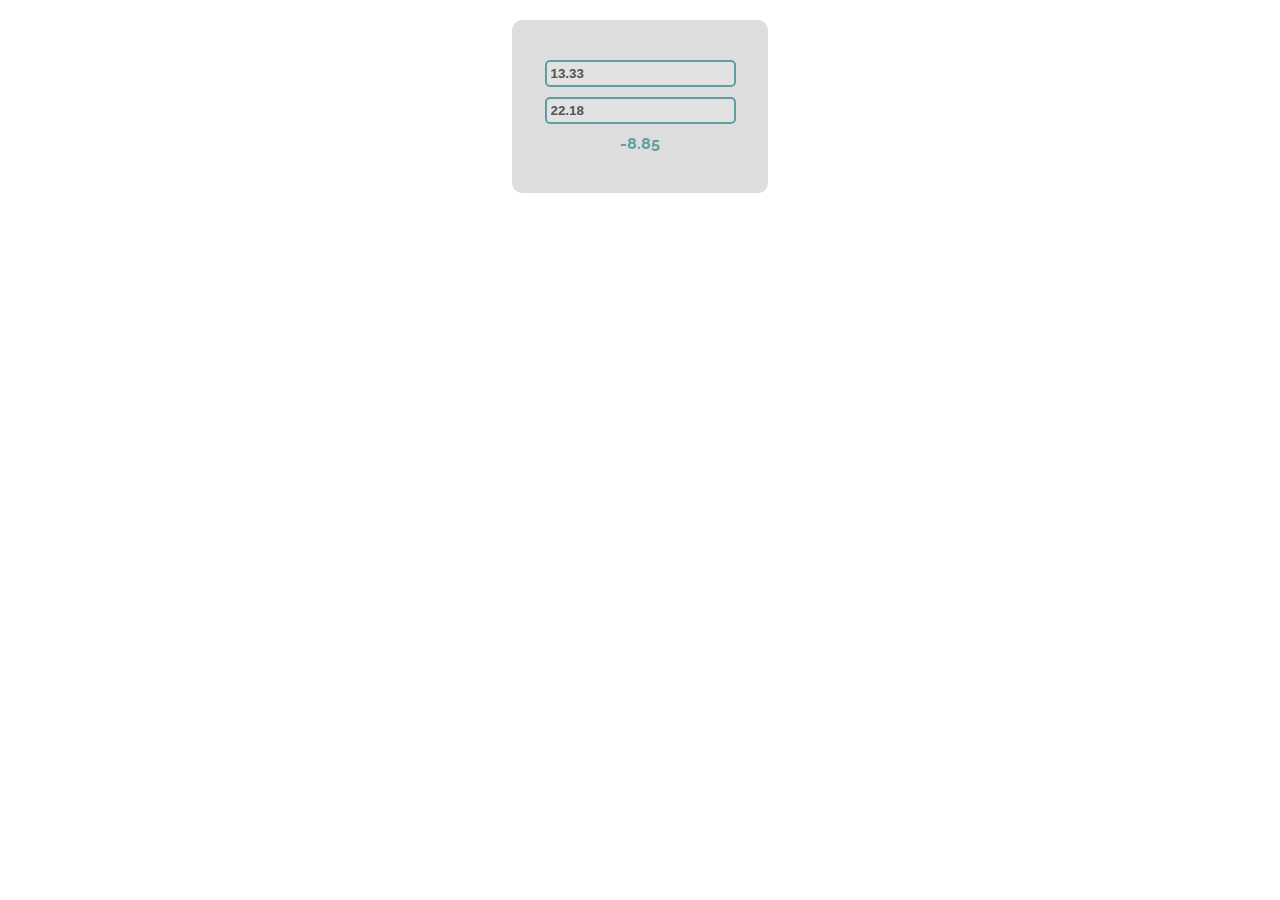
<file: src/JS labs/lab6/1/index.html>
<!DOCTYPE html>
<html lang="en">

<head>
    <meta charset="UTF-8">
    <title>Subtraction</title>
    <link rel="stylesheet" href="index.css">
</head>

<body>
    <div id="wrapper">
        <input type="text" id="firstNumber" value="13.33" disabled>
        <input type="text" id="secondNumber" value="22.18" disabled>

        <div id="result"></div>
    </div>
    <script src="subtract.js"></script>
    <script>
        window.onload = function () {
            subtract();
        }
    </script>
</body>

</html>
</file>
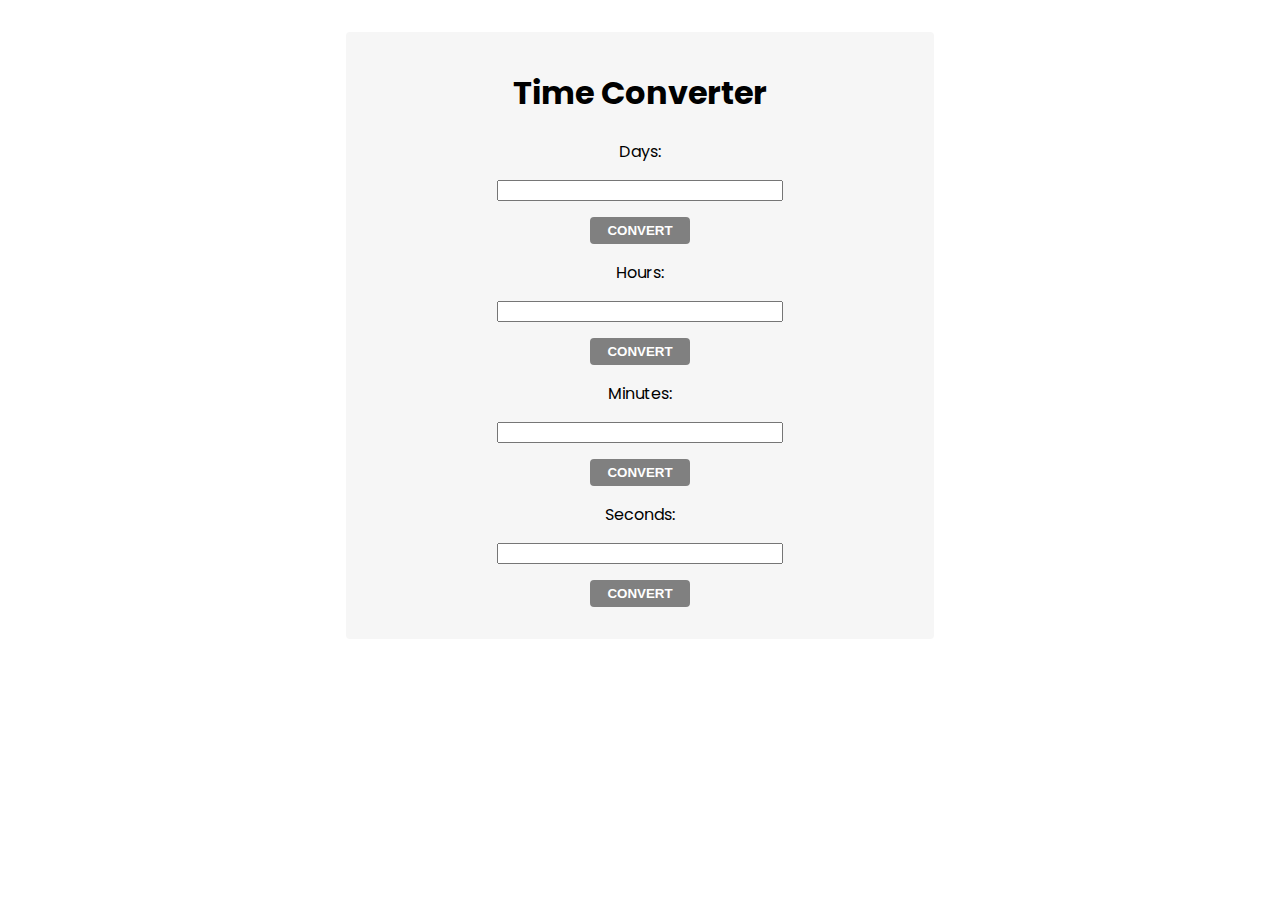
<file: src/JS labs/lab6/6/index.html>
<!DOCTYPE html>
<html lang="en">

<head>
    <meta charset="UTF-8">
    <meta name="viewport" content="width=device-width, initial-scale=1.0">
    <meta http-equiv="X-UA-Compatible" content="ie=edge">
    <title>Time Converter</title>
    <link rel="stylesheet" href="style.css">
</head>

<body onload="attachEventsListeners()">
    <main>
        <h1>Time Converter</h1>
        <div>
            <label for="days">Days: </label>
            <input type="text" id="days">
            <input id="daysBtn" type="button" value="Convert">
        </div>
        <div>
            <label for="hours">Hours: </label>
            <input type="text" id="hours">
            <input id="hoursBtn" type="button" value="Convert">
        </div>
        <div>
            <label for="minutes">Minutes: </label>
            <input type="text" id="minutes">
            <input id="minutesBtn" type="button" value="Convert">
        </div>
        <div>
            <label for="seconds">Seconds: </label>
            <input type="text" id="seconds">
            <input id="secondsBtn" type="button" value="Convert">
        </div>
    </main>
</body>

<script src="solution.js"></script>

</html>
</file>
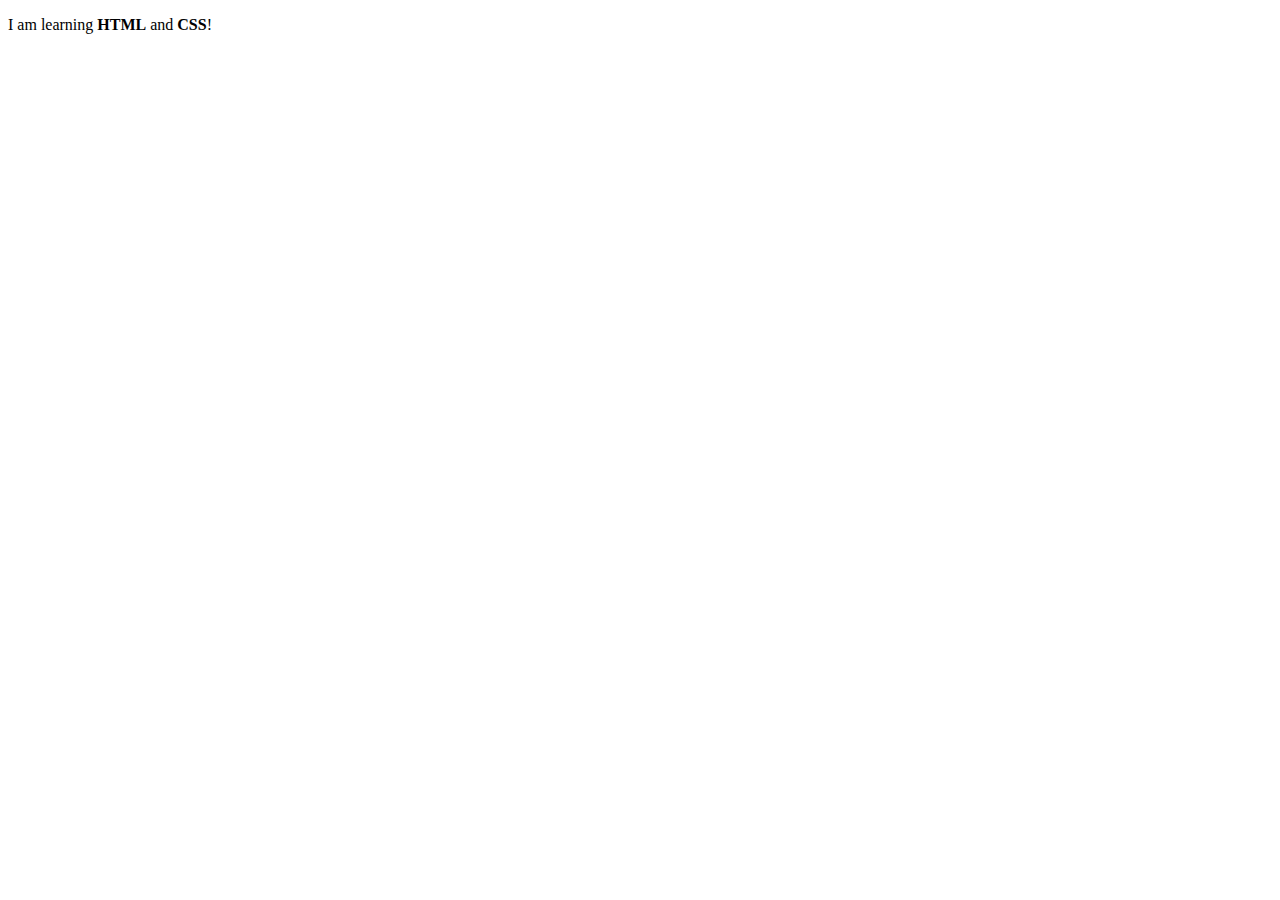
<file: src/HTML+CSS labs/lab1/html/z1.html>
<!DOCTYPE html>
<html lang="en">
  <head>
    <meta charset="UTF-8" />
    <title>Simple HTML Page</title>
  </head>
  <body>
    <p>I am learning <strong>HTML</strong> and <strong>CSS</strong>!</p>
  </body>
</html>
</file>
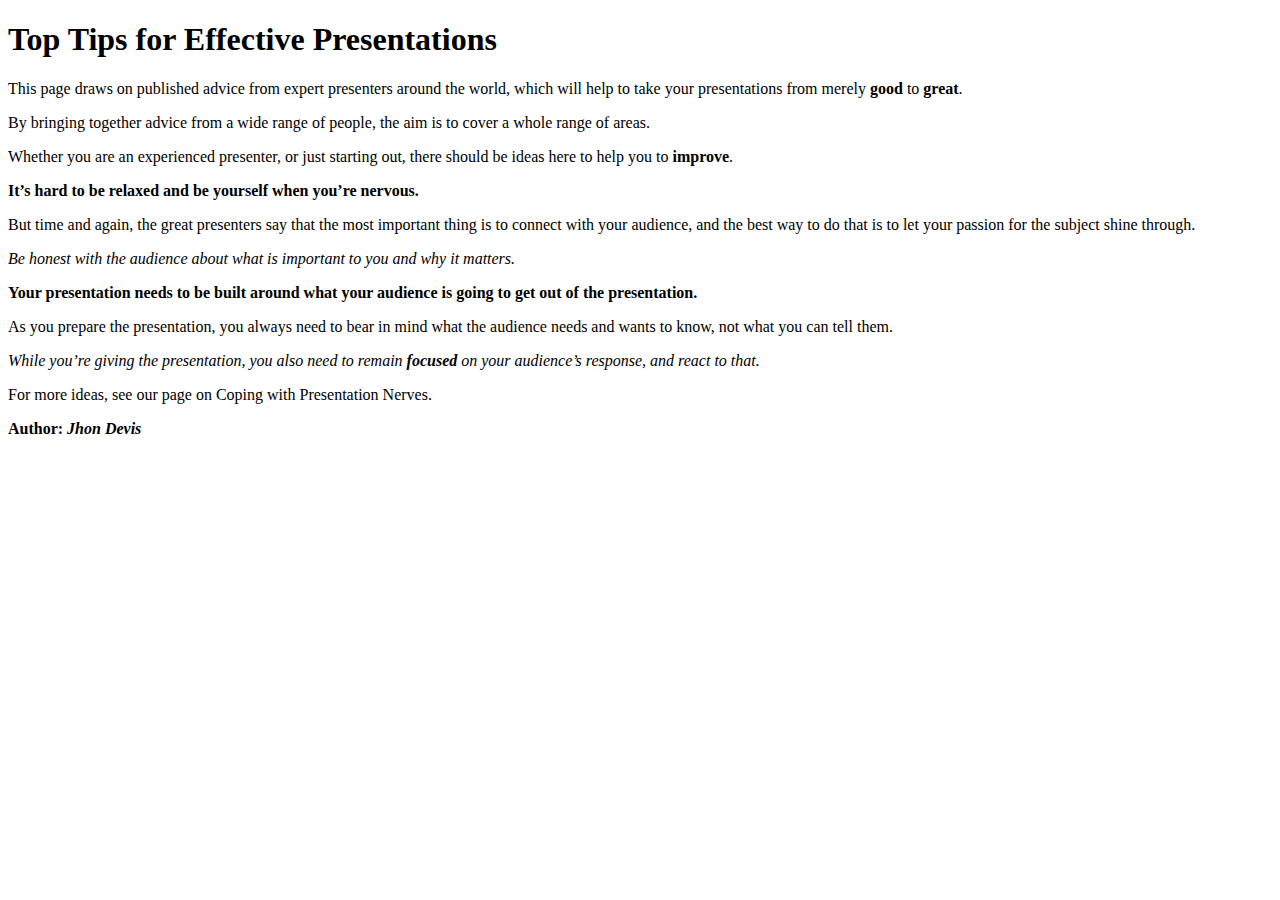
<file: src/HTML+CSS labs/lab1/html/z2.html>
<!DOCTYPE html>
<html lang="en">
  <head>
    <meta charset="UTF-8" />
    <title>Абзацы</title>
  </head>
  <body>
    <h1>Top Tips for Effective Presentations</h1>

    <p>
      This page draws on published advice from expert presenters around the
      world, which will help to take your presentations from merely
      <strong>good </strong>to <strong>great</strong>.
    </p>

    <p>
      By bringing together advice from a wide range of people, the aim is to
      cover a whole range of areas.
    </p>

    <p>
      Whether you are an experienced presenter, or just starting out, there
      should be ideas here to help you to <strong>improve</strong>.
    </p>

    <p>
      <strong>It’s hard to be relaxed and be yourself when you’re nervous.</strong>
    </p>

    <p>
      But time and again, the great presenters say that the most important thing
      is to connect with your audience, and the best way to do that is to let
      your passion for the subject shine through.
    </p>

    <p>
      <em
        >Be honest with the audience about what is important to you and why it
        matters.</em
      >
    </p>

    <p>
      <strong
        >Your presentation needs to be built around what your audience is going
        to get out of the presentation.</strong
      >
    </p>

    <p>
      As you prepare the presentation, you always need to bear in mind what the
      audience needs and wants to know, not what you can tell them.
    </p>

    <p>
      <em
        >While you’re giving the presentation, you also need to remain
        <strong> focused </strong>on your audience’s response, and react to
        that.</em
      >
    </p>

    <p>For more ideas, see our page on Coping with Presentation Nerves.</p>

    <p>
      <strong>Author: <em>Jhon Devis</em></strong>
    </p>
  </body>
</html>
</file>
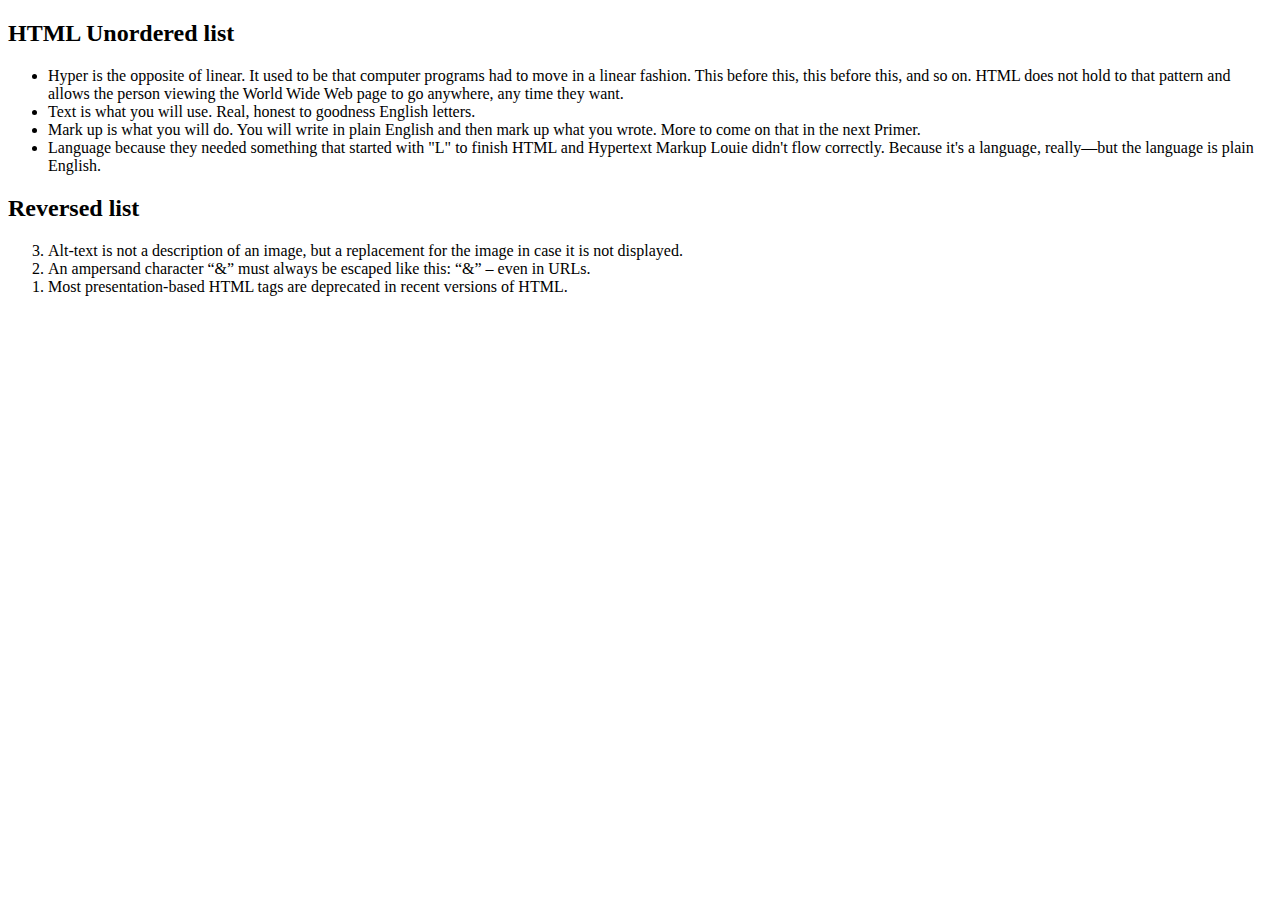
<file: src/HTML+CSS labs/lab1/html/z4.html>
<!DOCTYPE html>
<html lang="en">
  <head>
    <meta charset="UTF-8" />
    <title>Lists</title>
  </head>
  <body>
	<section>
    	<h2>HTML Unordered list</h2>
	<article>
    	 <ul>
        <li>
	Hyper is the opposite of linear. It used to be that computer programs had to move in a 	linear fashion. This before this, this before this, and so on. HTML does not hold to 	that pattern and allows the person viewing the World Wide Web page to go anywhere, any 	time they want.
	</li>
        <li>
	Text is what you will use. Real, honest to goodness English letters.
	</li>
        <li>
	Mark up is what you will do. You will write in plain English and then mark up what you 	wrote. More to come on that in the next Primer.
	</li>
        <li>
	Language because they needed something that started with "L" to finish HTML and 	Hypertext Markup Louie didn't flow correctly. Because it's a language, really—but the 	language is plain English.
	</li>
    	</ul>
	</article>
    <h2>Reversed list</h2>
	<article>
    	<ol reversed>
        <li>
	Alt-text is not a description of an image, but a replacement for the image in case it 	is not displayed.
	</li>
        <li>
	An ampersand character “&” must always be escaped like this: “&” – even in URLs.
	</li>
        <li>
	Most presentation-based HTML tags are deprecated in recent versions of HTML.
	</li>
    	</ol reversed>
	</article>
	</section>
  </body>
</html>
</file>
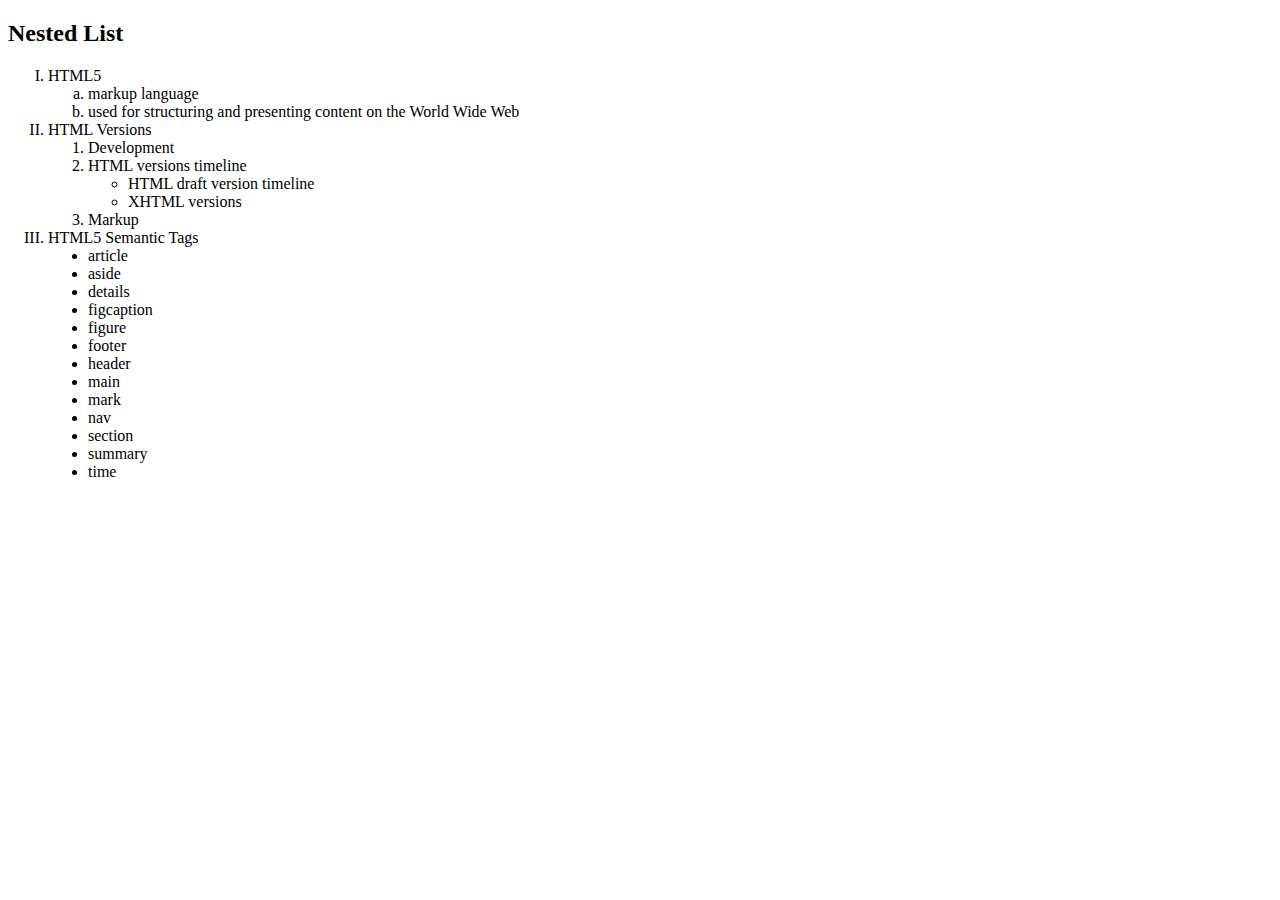
<file: src/HTML+CSS labs/lab1/html/z5.html>
<!DOCTYPE html>
<html lang="en">
  <head>
    <meta charset="UTF-8" />
    <title>Nested Lists</title>
  </head>
  <body>
    <h2>Nested List</h2>
  <ol type="I">
    <li>HTML5</li>
	 <ol type="a">
        	<li>markup language</li>
   		<li>used for structuring and presenting content on the 		World Wide Web</li>
    	 </ol>
    <li>HTML Versions</li>
	<ol type="1">
        	<li>Development</li>
   		<li>HTML versions timeline</li>
			<ul type = "circle">
				<li>HTML draft version timeline</li>
				<li>XHTML versions</li>
			</ul>
   		<li>Markup</li>
    	</ol>
    <li>HTML5 Semantic Tags</li>
	<ul type = "disc">
        	<li>article</li>
   		<li>aside</li>
   		<li>details</li>
   		<li>figcaption</li>
   		<li>figure</li>
   		<li>footer</li>
   		<li>header</li>
   		<li>main</li>
   		<li>mark</li>
   		<li>nav</li>
   		<li>section</li>
   		<li>summary</li>
   		<li>time</li>
    	</ul>
  </ol>
  </body>
</html>
</file>
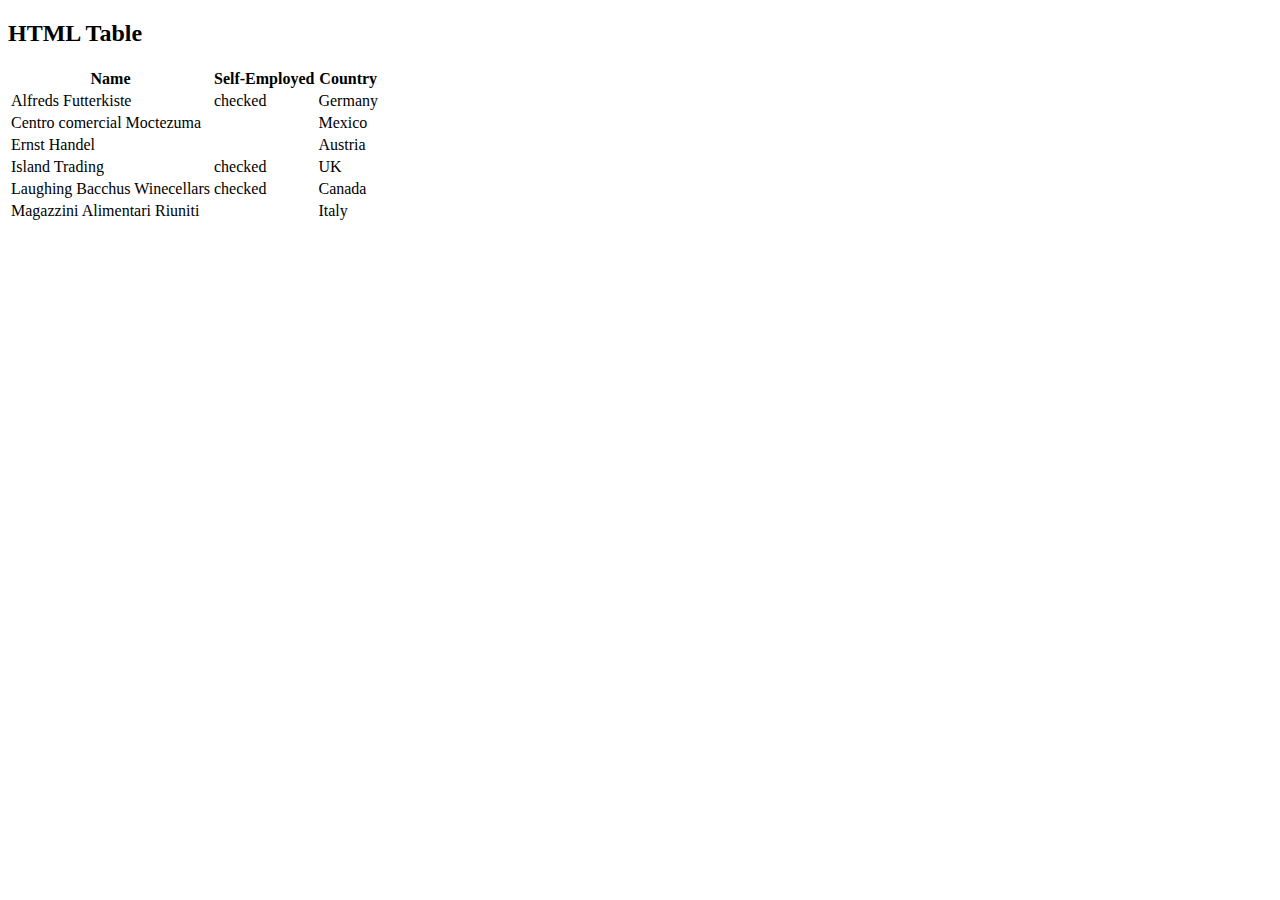
<file: src/HTML+CSS labs/lab1/html/z6.html>
<!DOCTYPE html>
<html lang="en">
  <head>
    <meta charset="UTF-8" />
    <title>Tables</title>
  </head>
  <body>
    <h2>HTML Table</h2>

 <table>
    <tr>
      <th>Name</th>
      <th>Self-Employed</th>
      <th>Country</th>
    </tr>
    <tr>
      <td>Alfreds Futterkiste</td>
      <td><span>checked</span></td>
      <td>Germany</td>
    </tr>
    <tr>
      <td>Centro comercial Moctezuma</td>
      <td></td>
      <td>Mexico</td>
    </tr>
    <tr>
      <td>Ernst Handel</td>
      <td></td>
      <td>Austria</td>
    </tr>
    <tr>
      <td>Island Trading</td>
      <td><span>checked</span></td>
      <td>UK</td>
    </tr>
    <tr>
      <td>Laughing Bacchus Winecellars</td>
      <td><span>checked</span></td>
      <td>Canada</td>
    </tr>
    <tr>
      <td>Magazzini Alimentari Riuniti</td>
      <td></td>
      <td>Italy</td>
    </tr>
  </table>
  </body>
</html>
</file>
<file: src/JS labs/lab6/1/index.css>
@import url('https://fonts.googleapis.com/css?family=Raleway');

body {
    width: 20%;
    margin: 0 auto;
    padding-top: 20px;
    font-family: 'Raleway',sans-serif;
}

#wrapper{
    background: #DDDDDD;
    text-align: center;
    padding: 40px 20px;
    border-radius: 10px;
}

input[type="text"] {
    margin-bottom: 10px;
    padding: 5px 0;
    border-radius: 5px;
    font-weight: 700;
}
 #result{
     font-weight: 700;
     color: cadetblue;
 }

 #wrapper input {
     padding: 4px;
     border: 2px solid cadetblue;
 }
</file>
<file: src/JS labs/lab6/6/style.css>
@import url('https://fonts.googleapis.com/css?family=Poppins');

body {
    font-family: 'Poppins', sans-serif;
}

main {
    width: 44%;
    margin: 2rem auto;
    text-align: center;
    background: #f6f6f6;
    padding: 1rem;
    border-radius: 4px;
}

main label, main input {
    display: block;
}

main input {
    text-align: center;
    width: 50%;
    margin: 1rem auto;
}

#daysBtn, #hoursBtn, #minutesBtn, #secondsBtn {
    background: gray;
    width: 18%;
    border: 2px solid gray;
    border-radius: 4px;
    padding: 4px 9px;
    text-transform: uppercase;
    font-weight: bold;
    color: white;
}
</file>
